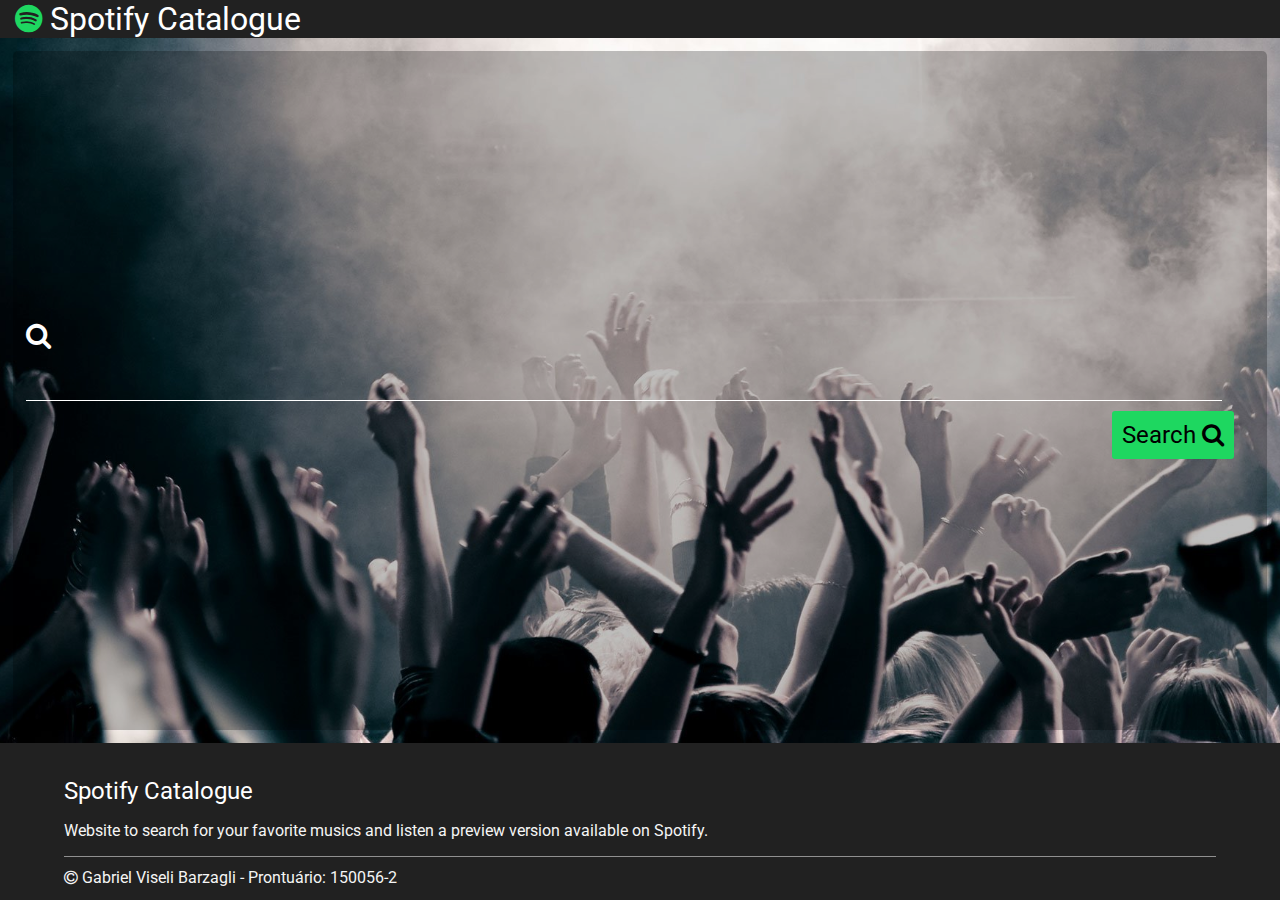
<file: index.html>
<!DOCTYPE html>
<html>

<head>
  <meta charset="utf-8">
  <title>Trabalho DSW</title>

  <link rel="stylesheet" href="https://fonts.googleapis.com/icon?family=Material+Icons">
  <link rel="stylesheet" href="https://fonts.googleapis.com/css?family=Roboto">
  <link rel="stylesheet" href="./css/font-awesome.min.css">
  <link rel="stylesheet" href="./css/style.css">

</head>

<body>

  <header>
      <nav>
        <a href="index.html" class="brand"><i class="fa fa-spotify spotify-text" aria-hidden="true"></i> Spotify Catalogue</a>
      </nav>
  </header>

  <main>
      <div class="panel">
        <span class="white-text">
          <form class="field" action="javascript:redirectToTracks()" method="POST">
            <i class="fa fa-search icon-large" aria-hidden="true"></i>
            <input id="main_input" type="text">
            <button class="btn spotify-bg waves-effect waves-light right" type="submit">Search
              <i class="fa fa-search" aria-hidden="true"></i>
            </button>
          </form>
        </span>
      </div>
  </main>

  <footer>
    <div class="footer-content">
      <h5 class="white-text">Spotify Catalogue</h5>
      <p class="grey-text text-lighten-4">Website to search for your favorite musics and listen a preview version available on Spotify.</p>
    </div>
    <div class="footer-copyright">
      <div class="container">
        <i class="fa fa-copyright" aria-hidden="true"></i> Gabriel Viseli Barzagli - Prontuário: 150056-2
      </div>
    </div>
  </footer>

  <script src="https://code.jquery.com/jquery-3.2.1.min.js"></script>
  <script src="./js/scripts.js"></script>
</body>

</html>
</file>
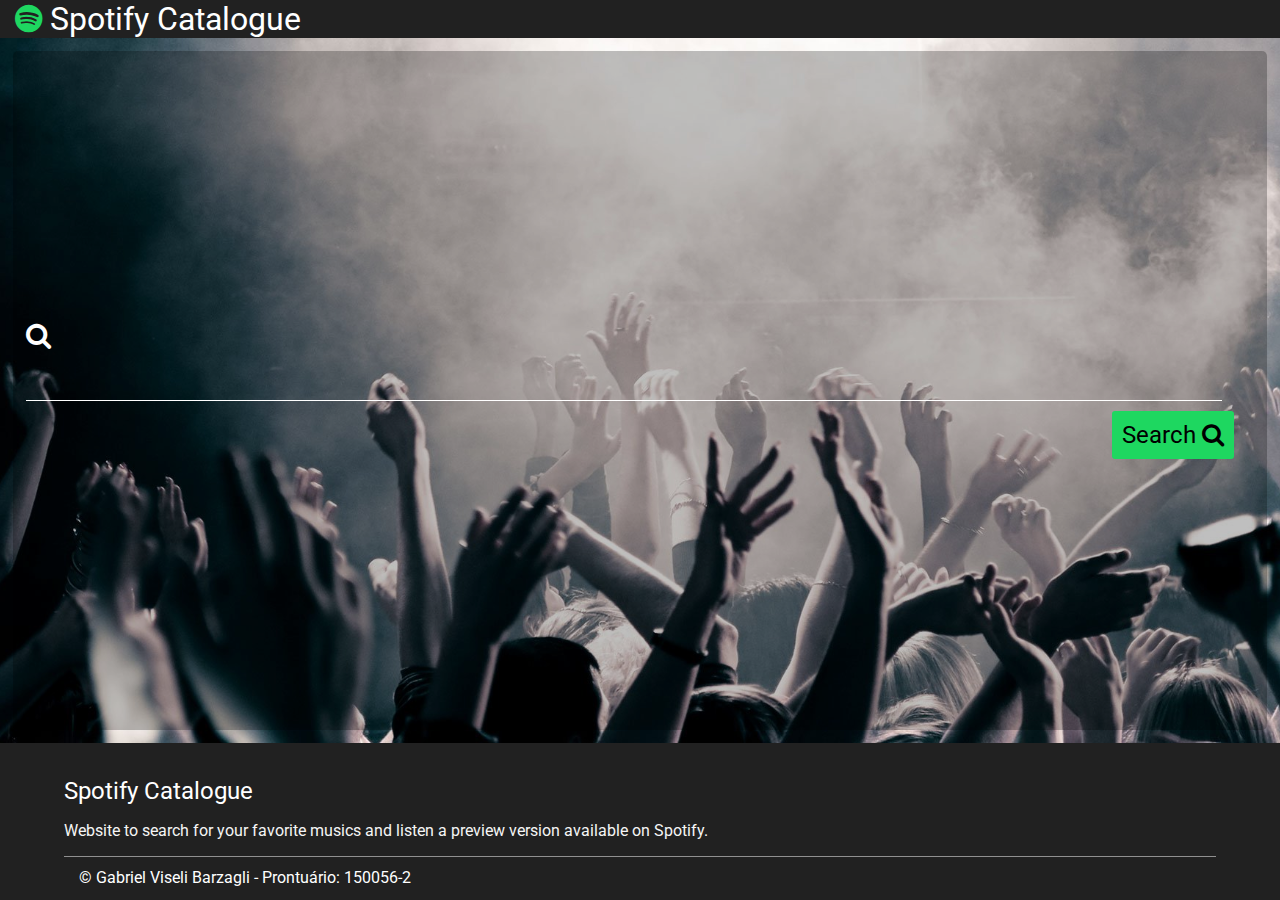
<file: html/search.html>
<!DOCTYPE html>
<html>

<head>
  <meta charset="utf-8">
  <title>Trabalho DSW</title>

  <link rel="stylesheet" href="https://fonts.googleapis.com/icon?family=Material+Icons">
  <link rel="stylesheet" href="https://fonts.googleapis.com/css?family=Roboto">
  <link rel="stylesheet" href="../css/font-awesome.min.css">
  <link rel="stylesheet" href="../css/style.css">

</head>

<body>

  <header>
      <nav>
        <a href="../index.html" class="brand"><i class="fa fa-spotify spotify-text" aria-hidden="true"></i> Spotify Catalogue</a>
      </nav>
  </header>

  <main>
      <div class="panel">
        <span class="white-text">
          <form class="field" action="javascript:redirectToTracks()" method="GET">
            <i class="fa fa-search icon-large" aria-hidden="true"></i>
            <input id="main_input" type="text">
            <button class="btn spotify-bg right" type="submit">Search
              <i class="fa fa-search" aria-hidden="true"></i>
            </button>
          </form>
        </span>
      </div>
  </main>

  <footer>
    <div class="footer-content">
      <h5 class="white-text">Spotify Catalogue</h5>
      <p class="grey-text text-lighten-4">Website to search for your favorite musics and listen a preview version available on Spotify.</p>
    </div>
    <div class="footer-copyright">
      <div class="container">
        <a href="./about_me.html">© Gabriel Viseli Barzagli - Prontuário: 150056-2</a>
      </div>
    </div>
  </footer>

  <script src="https://code.jquery.com/jquery-3.2.1.min.js"></script>
  <script src="../js/scripts.js"></script>
</body>

</html>
</file>
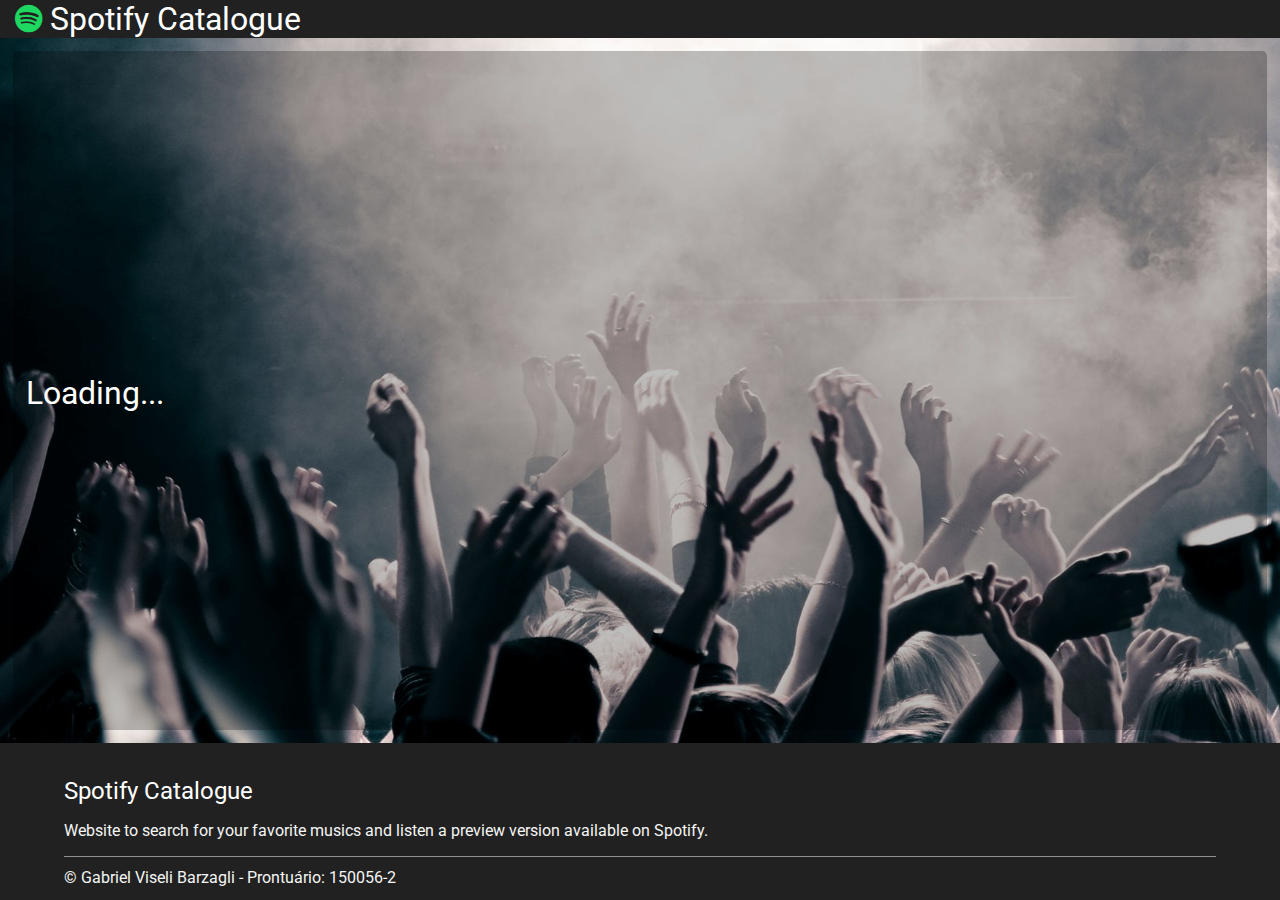
<file: html/tracks.html>
<!DOCTYPE html>
<html>

<head>
  <meta charset="utf-8">
  <title>Trabalho DSW</title>

  <link rel="stylesheet" href="https://fonts.googleapis.com/icon?family=Material+Icons">
  <link rel="stylesheet" href="https://fonts.googleapis.com/css?family=Roboto">
  <link rel="stylesheet" href="../css/font-awesome.min.css">
  <link rel="stylesheet" href="../css/style.css">

</head>

<body onload="search()">
  <header>
      <nav>
          <a href="../index.html" class="brand"><i class="fa fa-spotify spotify-text" aria-hidden="true"></i> Spotify Catalogue</a>
      </nav>
  </header>

  <main>
      <div class="panel">
        <span class="white-text">
             <h4>Loading...</h4>
        </span>
      </div>
  </main>

  <footer class="page-footer grey darken-4">
    <div class="container">
      <div class="row">
        <div class="col s12">
          <h5 class="white-text">Spotify Catalogue</h5>
          <p class="grey-text text-lighten-4">Website to search for your favorite musics and listen a preview version available on Spotify.</p>
        </div>
      </div>
    </div>
    <div class="footer-copyright">
      <div class="container">
        © Gabriel Viseli Barzagli - Prontuário: 150056-2
      </div>
    </div>
  </footer>

  <script src="https://code.jquery.com/jquery-3.2.1.min.js"></script>
  <!--<script src="https://cdnjs.cloudflare.com/ajax/libs/materialize/0.98.2/js/materialize.min.js"></script>-->
  <script src="../js/scripts.js"></script>
</body>

</html>
</file>
<file: css/style.css>
html, body {
  margin: 0;
  width: 100%;
  display: flex;
  min-height: 100vh;
  flex-direction: column;
  font-family: 'Roboto', sans-serif;
}

header {
  flex-shrink: 0;
}

main {
  flex: 1;
  display: flex;
  min-height: 100px;
  background-size: cover;
  background-position: center;
  background-image: url(../img/background.jpg);
}

footer {
  flex-shrink: 0;
  padding-top: 1%;
  padding-bottom: 1%;
  padding-left: 5%;
  padding-right: 5%;
  color: #f5f5f5;
  background-color: #212121;
}

footer > div.footer-copyright {
  padding-top: 1%;
  border-top: 1px solid rgba(255, 255, 255, 0.5)
}

nav {
  width: 100%;
  background-color: #212121;
}

nav a, a:active {
  color: white;
  margin-left: 15px;
  text-decoration: none;
}

.brand {
  font-size: 2em;
}

.white-text {
  color: white;
}

.spotify-text {
  color: #1ED760;
}

.spotify-bg {
 background-color: #1ED760;
}

.panel {
  flex: 1;
  display: flex;
  flex-direction: column;
  border-radius: 5px;
  align-items: center;
  justify-content: center;
  padding: 1%;
  margin: 1%;
  background-color: rgba(0, 0, 0, 0.25);
}

.panel span {
  width: 100%; 
}

.panel span.fullscreen {
  height: 100%;
}

button.btn {
  border: 0;
  padding: 10px;
  display: block;
  font-size: 1.5em;
  border-radius: 3px;
  font-family: 'Roboto', sans-serif;
}

button.btn:hover {
  box-shadow: 5px 5px 5px rgba(0, 0, 0, 0.35);
}

button.btn:active {
  color: white;
}

button .btn:active, .btn:focus {
  outline: none;
}

i.icon-large {
  font-size: 1.7em;
  margin-right: 5px;
}

form.field {
  display: block;
}

form.field i {
  display: inline-block;
}

form.field input {
  width: 97% !important;
}

form.field button {
  float: right;
  margin-right: 20px;
}

input[type=text] {
  height: 3em;
  width: 100%;
  border: none;
  outline: none;
  font-size: 1em;
  color: white;
  font-family: 'Roboto', sans-serif;
  margin-bottom: 10px;
  border-bottom: 1px solid white;
  background-color: transparent;
}

input[type=text]:focus {
  border-bottom: 1px solid #1ED760;
}

input[type=text]:invalid {
  border-bottom: 1px solid red;
}

h1, h2, h3, h4, h5, h6 {
  font-weight: 400;
  line-height: 1.1;
}

h1 {
  font-size: 4em;
  margin: 1.9em 0 1.7em 0;
}

h2 {
  font-size: 3.5em;
  margin: 1.7em 0 1.5em 0;
}

h3 {
  font-size: 3em;
  margin: 1.5em 0 1.1em 0;
}

h4 {
  font-size: 2em;
  margin: 1.1em 0 0.9em 0;
}

h5 {
  font-size: 1.5em;
  margin: 0.9em 0 0.7em 0;
}

h6 {
  font-size: 1em;
  margin: 0.7em 0 0.5em 0;
}

.grid {
  width: 100%;
  padding: 0;
  margin: 0;
  border: 0;
}

.row {
  display: block;
  width: 100%;
}

.row .column {
  float: left;
  box-sizing: border-box;
  padding: 0;
  min-height: 1px;
  margin-left: auto;
  left: auto;
  right: auto;
}

.column.s1 {
  width: 6.6666666666666666666666666666667%;
}

.column.s2 {
  width: calc(2 * 6.6666666666666666666666666666667%);
}

.column.s3 {
  width: calc(3 * 6.6666666666666666666666666666667%);
}

.column.s4 {
  width: calc(4 * 6.6666666666666666666666666666667%);
}

.column.s5 {
  width: calc(5 * 6.6666666666666666666666666666667%);
}

.column.s6 {
  width: calc(6 * 6.6666666666666666666666666666667%);
}

.column.s7 {
  width: calc(7 * 6.6666666666666666666666666666667%);
}

.column.s8 {
  width: calc(8 * 6.6666666666666666666666666666667%);
}

.column.s9 {
  width: calc(9 * 6.6666666666666666666666666666667%);
}

.column.s10 {
  width: calc(10 * 6.6666666666666666666666666666667%);
}

.column.s11 {
  width: calc(11 * 6.6666666666666666666666666666667%);
}

.column.s12 {
  width: calc(12 * 6.6666666666666666666666666666667%);
}

.column.s13 {
  width: calc(13 * 6.6666666666666666666666666666667%);
}

.column.s14 {
  width: calc(14 * 6.6666666666666666666666666666667%);
}

.column.s15 {
  width: calc(15 * 6.6666666666666666666666666666667%);
}

table.tracks-table {
  width: 100%;
  height: auto;
  border-spacing: 10px;
  background-color: transparent !important;
}

table.tracks-table td {
  padding: 0;
  width: 33.33333333333333%;
  height: 600px;
}

.track-image > img {
  width: 100%;
  height: auto;
}

.track-info {
  text-align: center;
  background-color: #424242;
}

table.professional-bg {
  text-align: center;
  border-spacing: 15px;
  background-color: #212121;
}

.floating-btn {
  left: 7em;
  top: -0.7em;
  z-index: 1;
  padding: 0;
  width: 40px;
  height: 40px;
  color: white;
  transition: .3s;
  font-size: 2rem;
  line-height: 40px;
  border-radius: 50%;
  text-align: center;
  position: relative;
  line-height: inherit;
  display: inline-block;
  vertical-align: middle;
}

.floating-btn:hover {
  transition: box-shadow .25s;
  box-shadow: 0 10px 20px 0 rgba(0, 0, 0, 0.2), 0 4px 15px 0 rgba(0, 0, 0, 0.19);
}

.circle-img {
  width: 10em;
  height: 10em;
  border-radius: 50%;
}

.right {
  float: right;
}

.left {
  float: left;
}

footer a, a:active {
  color: white;
  margin-left: 15px;
  text-decoration: none;
}

footer a:hover {
  color: #1ED760;
  margin-left: 15px;
  text-decoration: none;
}
</file>
